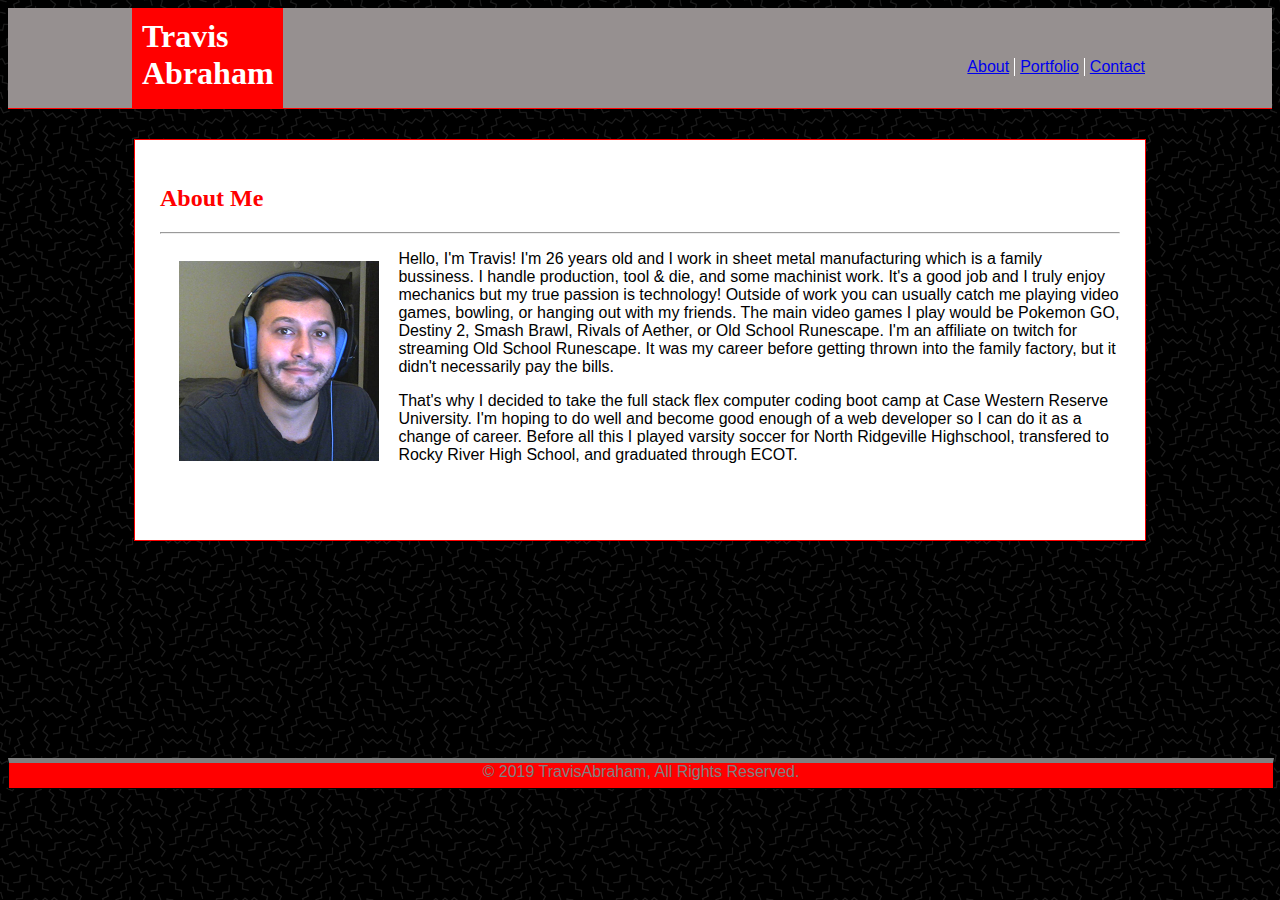
<file: index.html>
<!DOCTYPE html>
<html lang="en-us">

<head>
    <meta charset="UTF-8">
    <title>About Me</title>
    <link rel="stylesheet" type="text/css" href="assets/css/style.css" />
</head>

<body>
        <header>
                <div class="header-container">
                    <div class="logo">
                        <h1>Travis Abraham</h1>
                    </div>
                    <nav>
                        <ul class="navs">
                            <li>
                            <a href="contact.html">Contact</a>
                                </li>
                            <li class="links">
                                <a href="portfolio.html">Portfolio</a>
                            </li>
                            <li class="links">
                                <a href="index.html">About</a>
                            </li>
                        </ul>
                    </nav>
            </div>
    </header>

    <div class="main">
        <h2>About Me</h2>
        <hr>
        <img class="selfie" src="assets/images/Me.png" alt="me" />
        <p class="myinfo">Hello, I'm Travis! I'm 26 years old and I work in sheet metal manufacturing which is a family bussiness. I handle production, tool & die, and some machinist work. It's a good job and I truly enjoy mechanics but my true passion is technology! Outside of work you can usually catch me playing video games, bowling, or hanging out with my friends. The main video games I play would be Pokemon GO, Destiny 2, Smash Brawl, Rivals of Aether, or Old School Runescape. I'm an affiliate on twitch for streaming Old School Runescape. It was my career before getting thrown into the family factory, but it didn't necessarily pay the bills. </p>
        <p class ="myinfo">That's why I decided to take the full stack flex computer coding boot camp at Case Western Reserve University. I'm hoping to do well and become good enough of a web developer so I can do it as a change of career. Before all this I played varsity soccer for North Ridgeville Highschool, transfered to Rocky River High School, and graduated through ECOT.</p>
    </div>

    <div id="footer-container">
        <div id="fill">
        <footer id="footer">
            &copy; 2019 TravisAbraham, All Rights Reserved.
        </footer>
    </div></div>
        
</body>
</html>
</file>
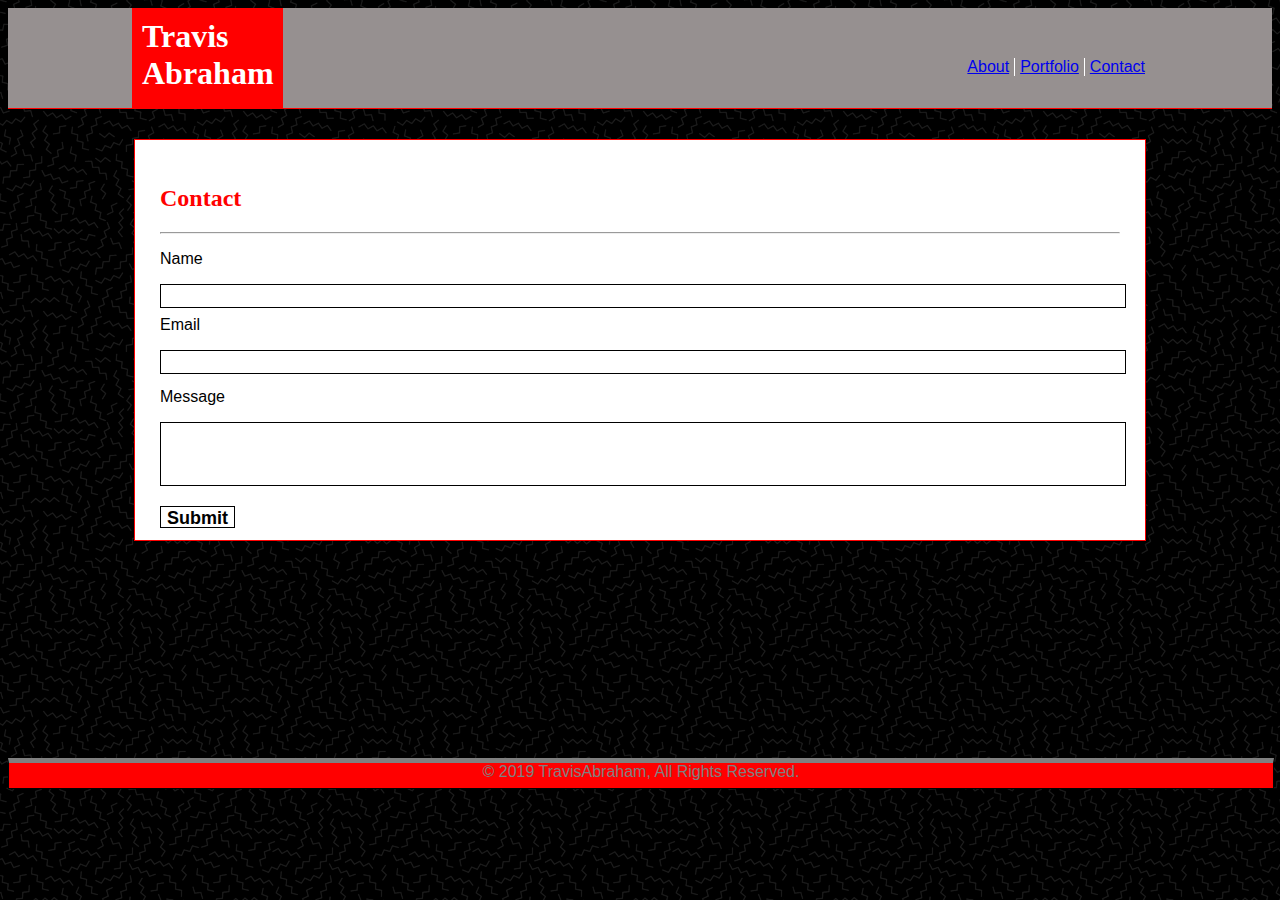
<file: contact.html>
<!DOCTYPE html>
<html lang="en-us">

<head>
    <meta charset="UTF-8">
    <title>Contact</title>
    <link rel="stylesheet" type="text/css" href="assets/css/style.css" />
</head>

<body>
        <header>
                <div class="header-container">
                    <div class="logo">
                        <h1>Travis Abraham</h1>
                    </div>
                    <nav>
                        <ul class="navs">
                            <li>
                            <a href="contact.html">Contact</a>
                                </li>
                            <li class="links">
                                <a href="portfolio.html">Portfolio</a>
                            </li>
                            <li class="links">
                                <a href="index.html">About</a>
                            </li>
                        </ul>
                    </nav>
                </div>
            </header>
   

    <div class="main">
    <div class="contact-form">
            <h2>Contact</h2>
            <hr>
        <form id="contact-form" method="POST" action="">
            <div class="Name">
                <p>Name</p>
            <input name="name" type="text" class="form-control" placeholder="" required><br>
            </div>
            <div class="email">
                <p>Email</p>   
            <input name="email" type="email" class="form-control" placeholder="" required>
            </div>
            <br>
            <div class="Message">
                <p>Message</p></form>
        <form id="message-form" method="POST" action="">
           <input name="message" type="text" class="message-form" placeholder="" rows="4" required></form>
            </div>
            <br>
            <form id="contact-form" method="POST" action="">
            <div class="submit">
            <input type="submit" class="form-control submit" value="Submit"></form>
            </div>
        
        </div>
    </div>
    
    <div id="footer-container">
            <div id="fill">
            <footer id="footer">
                &copy; 2019 TravisAbraham, All Rights Reserved.
            </footer>
        </div></div>
</body>
</html>
</file>
<file: assets/css/style.css>
body {
    font-family: Arial, Helvetica, sans-serif;
    background-image:url(../images/memphis-mini-dark/memphis-mini-dark/memphis-mini-dark.png)
}

.selfie {
    float: left;
    padding: 2%;
}

header {
  width: 100%;
  position: relative;
  height: 100px;
  background-color: #969090;
  border-bottom: 1px red solid;
}

.header-container {
  margin: 0 auto;
  width: 960px;
}

nav {
    float: left;
    width: 250px;
    left: 480px;
    position: relative;
    text-align: right;
}



.navs {
  list-style-type: none;
  display: block;
  position: relative;
  top: 34px;
  bottom: 40px;
  left: 120px;
}

.links {
  float: right;
  border-right: 1px solid white;
  padding: 0 5px;
}

li {
  float: right;
  border: none;
  padding: 0 5px;
}

a:visited {
  color: yellow;
}

a:hover {
  color: red;
}

.logo {
  left: -28px;
  float: left;
  bottom: 21px;
  width: 140px;
  height: 100px;
  position: relative;
  font-family: 'Times New Roman', Times, serif;
}

.main {
    background-color: #ffffff;
    height: 350px;
    width: 960px;
    margin: 0 auto;
    margin-bottom: 243px;
    padding: 25px;
    border: solid 1px red;
    display: block;
    position: relative;
    top: 30px;
}

.maincontact {
  background-color: #ffffff;
  height: 500px;
  width: 960px;
  margin: 0 auto;
  border: solid 1px red;
  display: block;
  position: relative;
  top: 30px;
}

.portfolio {
  background-color: #ffffff;
  height: 800px;
  width: 960px;
  margin: 0 auto;
  margin-bottom: 100px;
  padding: 25px;
  border-color: red;
  border-width: 1px;
  border-style: solid;
  display: block;
  position: relative;
  top: 30px;
}

h1 {
    color: #ffffff;
    background-color: red;
    padding: 10px;
    width: 131px;
    height: 80px;
    display: block;
    position: relative;
}

h2 {
    color: red;
    font-family: 'Times New Roman', Times, serif;
}

#footer-container {
  position: relative;
  width: 100%;
  left: 0px;
  height: 25px;
  bottom: 0px;
  margin-top: 50px;
}

#fill {
  top: 100%;

}

footer {
  background-color: red;
  color: grey;
  width:100%;
  height:25px;
  position:absolute;
  bottom:-10px;
  left:0;
  border: 1px rgb(3, 3, 3) solid;
  border-top: 5px grey solid;
  text-align: center;
}

.form-control {
  position: relative;
  width: 960px;
  height: 20px;
  background: white;
  border: 1px black solid;
  color: black;
  font-size: 18px;
}

.Name {
  height: 50px;
}

.Email {
  height: 50px;
}

.Message {
  Height: 100px;
  margin-top: -20px;
}

.message-form {
  position: relative;
  width: 960px;
  height: 60px;
  background: white;
  border: 1px black solid;
  color: black;
  font-size: 18px;
}

.submit {
  width: 75px;
  border-color: black;
  color: black;
  font-size: 18px;
  font-weight: bold;
  height: 22px;
}

form .submit:hover{
  background-color: orange;
}

figure {
  width: 200px;
  height: 200px;
  display: block;
  position: relative;
  float: left;
  background-repeat: no-repeat;
  background-position: center;
  background-size: cover;
  margin: 21px;
}

figcaption {
  position: absolute;
  bottom: 10px;
  width: 90%;
  font-family: Arial, Helvetica, sans-serif;
  font-size: 18px;
  background-color: red;
  text-align: center;
  color: white;
  font-weight: bold;
  height: 33px;
  padding: 10px;
  padding-top: 15px;
}

.rwt {
  left: 242px;
  bottom: 4px;
}

.rps {
  top: 230px;
  right: 242px;
}

.trivia {
  right: 484px;
  top: 238px;
}
</file>
